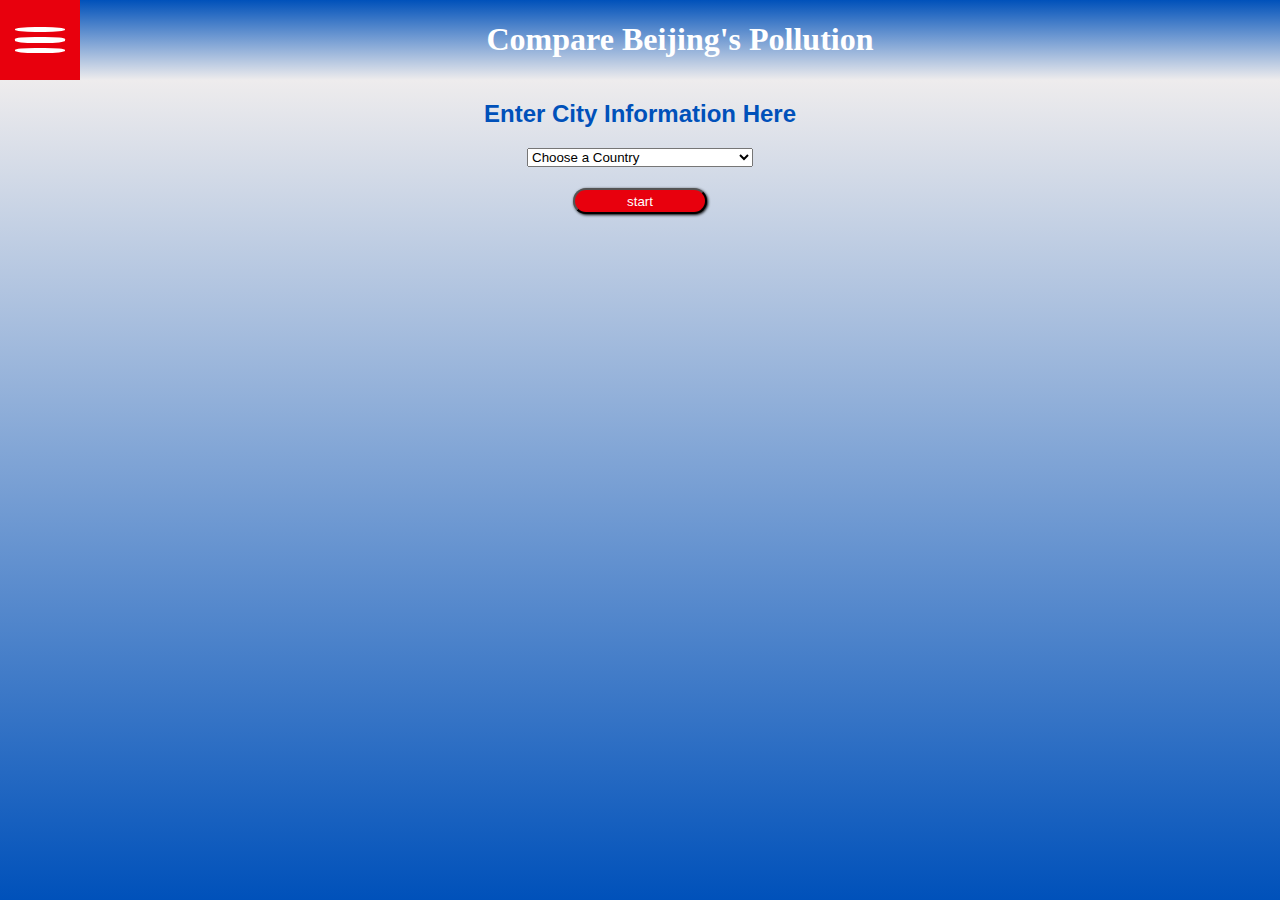
<file: pollution-app/index.html>
<!DOCTYPE html>
<html lang="en">
<head>
    <meta charset="UTF-8">
    <meta name="viewport" content="width=device-width, initial-scale=1.0">
    <meta http-equiv="X-UA-Compatible" content="ie=edge">
    <title>Document</title>
</head>

<body>
    <div class="app-navigation">
        <div class="menu-button">
            <div class="bar1"></div>
            <div class="bar2"></div>
            <div class="bar3"></div>
            
        </div>
        <div class="side-nav">
            <h4 class="side-link"><a href="index.html">Home</a></h4> 
            <h4 class="side-link"><a href="about.html">About</a></h4>
            <h4 class="side-link"><a href="faq.html">FAQ</a></h4>
            <!-- <h4 class="side-link"><a href="compare-other-cities.html">Compare Another City</a></h4> -->
        </div>
        <div class="empty-col-symmetry"></div>

        <div class="banner">
            <h1>Compare Beijing's Pollution</h1>
        </div>
        
        
        <div class="app">
            <!-- <div class="form-heading">
                <h2>Enter City Information Here</h2>
            </div> -->

            <div class="city-info hide ">
                    <h2 class="heading">Enter City Information Here</h2>
                    <form class="hide">
                        <select id="country">
                            <option value="choose">Choose a Country</option>
                            <option value="Afghanistan">Afghanistan</option>
                            <option value="Algeria">Algeria</option>
                            <option value="Andorra">Andorra</option>
                            <option value="Angola">Angola</option>
                            <option value="Argentina">Argentina</option>
                            <option value="Armenia">Armenia</option>
                            <option value="Australia">Australia</option>
                            <option value="Austria">Austria</option>
                            <option value="Bahamas">Bahamas</option>
                            <option value="Bahrain">Bahrain</option>
                            <option value="Bangladesh">Bangladesh</option>
                            <option value="Belgium">Belgium</option>
                            <option value="Bolivia">Bolivia</option>
                            <option value="Bonaire, Saint Eustatius and Saba">Bonaire, Saint Eustatius and Saba</option>
                            <option value="Bosnia Herzegovina">Bosnia Herzegovina</option>
                            <option value="Brazil">Brazil</option>
                            <option value="Brunei">Brunei</option>
                            <option value="Bulgaria">Bulgaria</option>
                            <option value="Canada">Canada</option>
                            <option value="Chile">Chile</option>
                            <option value="China">China</option>
                            <option value="Colombia">Colombia</option>
                            <option value="Croatia">Croatia</option>
                            <option value="Cyprus">Cyprus</option>
                            <option value="Czech Republic">Czech Republic</option>
                            <option value="Democratic Republic of the Congo">Democratic Republic of the Congo</option>
                            <option value="Denmark">Denmark</option>
                            <option value="Ecuador">Ecuador</option>
                            <option value="Finland">Finland</option>
                            <option value="France">France</option>
                            <option value="Germany">Germany</option>
                            <option value="Ghana">Ghana</option>
                            <option value="Guatemala">Guatemala</option>
                            <option value="Hong Kong">Hong Kong</option>
                            <option value="Hungary">Hungary</option>
                            <option value="India">India</option>
                            <option value="Indonesia">Indonesia</option>
                            <option value="Iran">Iran</option>
                            <option value="Iraq">Iraq</option>
                            <option value="Ireland">Ireland</option>
                            <option value="Israel">Israel</option>
                            <option value="Italy">Italy</option>
                            <option value="Ivory Coast">Ivory Coast</option>
                            <option value="Japan">Japan</option>
                            <option value="Jordan">Jordan</option>
                            <option value="Kazakhstan">Kazakhstan</option>
                            <option value="Kosovo">Kosovo</option>
                            <option value="Kuwait">Kuwait</option>
                            <option value="Kyrgyzstan">Kyrgyzstan</option>
                            <option value="Latvia">Latvia</option>
                            <option value="Lithuania">Lithuania</option>
                            <option value="Luxembourg">Luxembourg</option>
                            <option value="Macao">Macao</option>
                            <option value="Macedonia">Macedonia</option>
                            <option value="Malaysia">Malaysia</option>
                            <option value="Malta">Malta</option>
                            <option value="Mexico">Mexico</option>
                            <option value="Mongolia">Mongolia</option>
                            <option value="Myanmar">Myanmar</option>
                            <option value="Nepal">Nepal</option>
                            <option value="Netherlands">Netherlands</option>
                            <option value="New Caledonia">New Caledonia</option>
                            <option value="New Zealand">New Zealand</option>
                            <option value="Nigeria">Nigeria</option>
                            <option value="Norway">Norway</option>
                            <option value="Oman">Oman</option>
                            <option value="Pakistan">Pakistan</option>
                            <option value="Palestinian Territory">Palestinian Territory</option>
                            <option value="Peru">Peru</option>
                            <option value="">Philippines</option>
                            <option value="Poland">Poland</option>
                            <option value="Portugal">Portugal</option>
                            <option value="Puerto Rico">Puerto Rico</option>
                            <option value="Romania">Romania</option>
                            <option value="Russia">Russia</option>
                            <option value="San Marino">San Marino</option>
                            <option value="Serbia">Serbia</option>
                            <option value="Singapore">Singapore</option>
                            <option value="Slovakia">Slovakia</option>
                            <option value="Slovenia">Slovenia</option>
                            <option value="South Africa">South Africa</option>
                            <option value="South Korea">South Korea</option>
                            <option value="Spain">Spain</option>
                            <option value="Sri Lanka">Sri Lanka</option>
                            <option value="Svalbard and Jan Mayen">Svalbard and Jan Mayen</option>
                            <option value="Sweden">Sweden</option>
                            <option value="Switzerland">Switzerland</option>
                            <option value="Syria">Syria</option>
                            <option value="Taiwan">Taiwan</option>
                            <option value="Thailand">Thailand</option>
                            <option value="Timor Leste">Timor Leste</option>
                            <option value="Turkey">Turkey</option>
                            <option value="U.S. Virgin Islands">U.S. Virgin Islands</option>
                            <option value="USA">USA</option>
                            <option value="Uganda">Uganda</option>
                            <option value="Ukraine">Ukraine</option>
                            <option value="United Arab Emirates">United Arab Emirates</option>
                            <option value="United Kingdom">United Kingdom</option>
                            <option value="Uzbekistan">Uzbekistan</option>
                            <option value="Vietnam">Vietnam</option>
                            <option value="Yemen">Yemen</option>
                        </select>
                        <span id="state-wrap" class="hide">
                            <div id="state"></div>
                        </span>
                             <input placeholder="city" type="text" id="city" class="hide"> 	 
                            
                        </form>
                        <button type="submit" class="start">start</button>
            </div>
            
            <div class="chosen-city reveal">
                <!-- <h2 class="chosen-city-name"></h2> -->
            </div>

            <div class="chosen-pollution-data reveal">
                <h2>AQI: <span class="aqi"></span></h2>
                <h2>Temp: <span class="celsius"></span>&#176C/<span class="fahrenheit"></span>&#176F</h2>
                <div class="chosen-icon reveal"></div>
            </div>

            <div class="chosen-pollution-description reveal">
                
            </div>

            <div class="beijing reveal">
                <!-- <h2 class="beijing-name reveal"></h2> -->
            </div>

            <div class="beijing-pollution-data reveal">
                <h2>AQI: <span class="beijing-aqi"></span></h2>
                <h2>Temp: <span class="celsius-beijing"></span>&#176C/<span class="fahrenheit-beijing"></span>&#176F</h2>
                <div class="beijing-icon reveal"></div>
            </div>

            <div class="beijing-pollution-description reveal">
                
            </div>


            <div class="comparison-box reveal"> 
            </div>
            <button type="submit" class="restart reveal">Restart</button>
        </div>
    </div>

</body>
</html>
<link rel="stylesheet" href="style.css">
<script src="nav.js"></script>
<script src="main.js"></script>
<style src="style.css"></style>
</file>
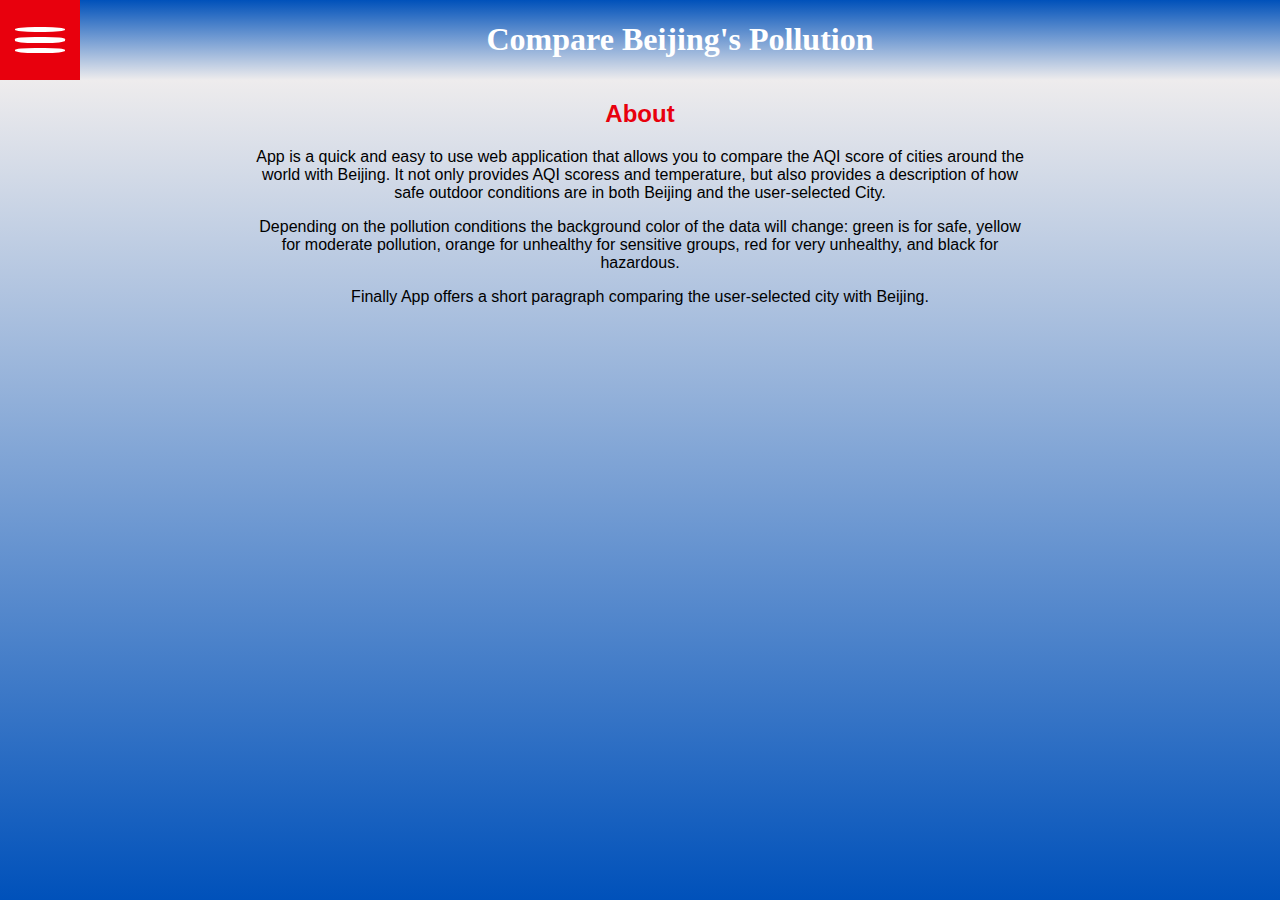
<file: pollution-app/about.html>
<!DOCTYPE html>
<html lang="en">
<head>
    <meta charset="UTF-8">
    <meta name="viewport" content="width=device-width, initial-scale=1.0">
    <meta http-equiv="X-UA-Compatible" content="ie=edge">
    <title>Document</title>
</head>

<body>
    <div class="app-navigation">
        <div class="menu-button">
            <div class="bar1"></div>
            <div class="bar2"></div>
            <div class="bar3"></div>
            
        </div>
        <div class="side-nav">
                <h4 class="side-link"><a href="index.html">Home</a></h4> 
                <h4 class="side-link"><a href="about.html">About</a></h4>
                <h4 class="side-link"><a href="faq.html">FAQ</a></h4>
                
        </div>
        <div class="empty-col-symmetry"></div>

        <div class="banner">
            <h1>Compare Beijing's Pollution</h1>
        </div>
        <div class="app">
            <div class="about">
                <h2>About</h2>
                <p>App is a quick and easy to use web application that allows you to compare the 
                    AQI score of cities around the world with Beijing. It not only provides AQI 
                    scoress and temperature, but also provides a description of how safe outdoor conditions 
                    are in both Beijing and the user-selected City. 
                </p> 
                <p>Depending on the pollution conditions the background color of the data will change: green 
                    is for safe, yellow for moderate pollution, orange for unhealthy for sensitive groups,
                     red for very unhealthy, and black for hazardous. 
                </p>
                <p>
                    Finally App offers a short paragraph comparing the user-selected city with Beijing. 
                </p>
            </div>
            <div class="city-info"></div>
        </div>
    </div>
    
</body>

        
</html>
<link rel="stylesheet" href="info-style.css">
<script src="nav.js"></script>
<!-- <script src="main.js"></script> -->
</file>
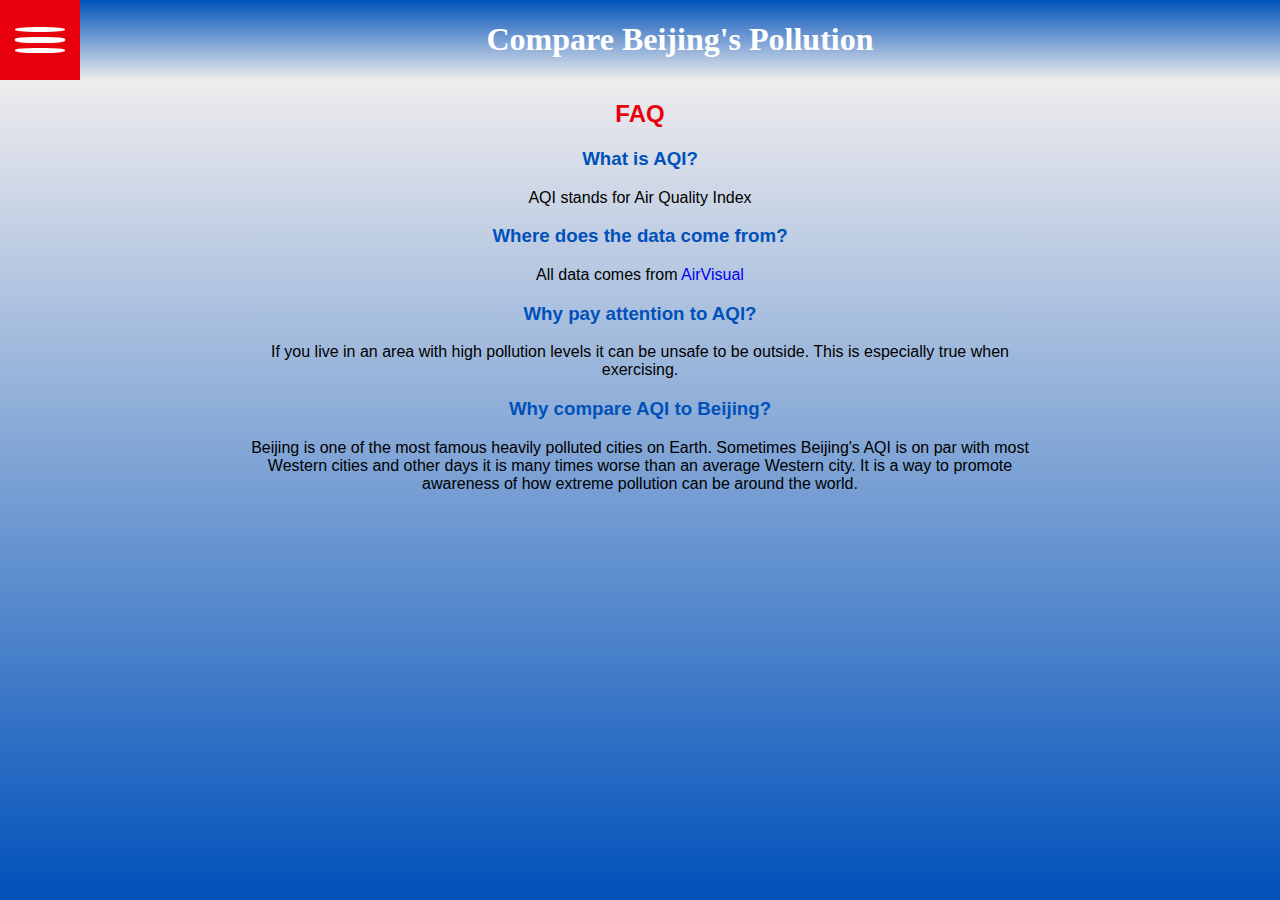
<file: pollution-app/faq.html>
<!DOCTYPE html>
<html lang="en">
<head>
    <meta charset="UTF-8">
    <meta name="viewport" content="width=device-width, initial-scale=1.0">
    <meta http-equiv="X-UA-Compatible" content="ie=edge">
    <title>Document</title>
</head>

<body>
    <div class="app-navigation">
        <div class="menu-button">
            <div class="bar1"></div>
            <div class="bar2"></div>
            <div class="bar3"></div>
            
        </div>
        <div class="side-nav">
                <h4 class="side-link"><a href="index.html">Home</a></h4> 
                <h4 class="side-link"><a href="about.html">About</a></h4>
                <h4 class="side-link"><a href="faq.html">FAQ</a></h4>
               
        </div> 
        <div class="empty-col-symmetry"></div>

        <div class="banner">
            <h1>Compare Beijing's Pollution</h1>
        </div>
        <div class="app">
            <div class="faq">
                <h2>FAQ</h2>
                <h3>What is AQI?</h3>
                <P>AQI stands for Air Quality Index</P>
                <h3>Where does the data come from?</h3>
                <P>All data comes from <a href="https://www.airvisual.com" style="text-decoration: none;"">AirVisual</a></P>
                <h3>Why pay attention to AQI?</h3>
                <P>If you live in an area with high pollution levels it can be unsafe to be outside.
                     This is especially true when exercising.
                </P>
                <h3>Why compare AQI to Beijing?</h3>
                <P>Beijing is one of the most famous heavily polluted cities on Earth. 
                Sometimes Beijing's AQI is on par with most Western cities and other days
                it is many times worse than an average Western city. It is a way to promote 
                awareness of how extreme pollution can be around the world. 
                </P>
            </div>
            <div class="city-info"></div>
        </div>
    </div>
    
</body>

        
</html>
<link rel="stylesheet" href="info-style.css">
<script src="nav.js"></script>
</file>
<file: pollution-app/style.css>
body{
    margin: 0 auto;
    padding: 0;
    background-color: #0051BA;
    /* height: 100vh;  */
    box-sizing: border-box; 
  }

h2 {
    color: #0051BA; 
}

h4{
    font-size: 20px; 
    padding: 20px; 
}

form{
    display: flex;
    align-items: center; 
    justify-content: center;
    flex-direction: column;
}

.reveal {
    visibility: hidden; 
}

/* main grid  */

.app-navigation{
    margin: 0 auto;
    width: 100%;
    height: 100vh; 
    /* max-height: 100vh;  */
    overflow: hidden; 
    max-width: 100%; 
    display: grid;
    grid-template-columns: 5em 1fr 5em;
    grid-template-rows: 5em 1fr;
  grid-template-areas:
      "menu-button banner banner"
      "side-nav app empty-col-symmetry";
}

.app-navigation-info-pages{
    margin: 0 auto;
    width: 100%;
    height: 100vh; 
    /* max-height: 100vh;  */
    overflow: hidden; 
    max-width: 100%; 
    display: grid;
    grid-template-columns: 5em 1fr 5em;
    grid-template-rows: 5em 1fr;
  grid-template-areas:
      "menu-button banner banner"
      "side-nav info empty-col-symmetry";
}


.menu-button{
    grid-area:menu-button;
    background-color: #e8000d;
    display: grid;
    max-width: 5em; 
    grid-template-columns: 2fr 7fr 2fr;
    grid-template-rows: 5fr 1fr 1fr 1fr 1fr 1fr 5fr;
    grid-template-areas:
          ". . . "
          ". bar1 . "
          ". . . "
          ". bar2 . "
          ". . . "
          ". bar3 . "
          ". . . ";
}


.bar1{
    grid-area: bar1;
    background-color: white;
    z-index: 2000;
    border-radius: 40%;
    max-height: 1em;
}
.bar2{
    grid-area: bar2;
    background-color: white;
    border-radius: 40%;
}
.bar3{
    grid-area: bar3;
    background-color: white;
    border-radius: 40%;
 }

 .banner{
     grid-area: banner; 
     /* background-color: #0051BA; */
     background: linear-gradient(#0051BA, #eeeced);
     color: white; 
     text-align: center; 
 }

 .side-nav{
    grid-area: side-nav; 
     /* background-color: #e8000d; */
     color: white; 
     background: linear-gradient(#eeeced,#0051BA );
     text-align: center; 
     transition-timing-function: ease-in;
     text-decoration: none;  
     /* max-width: .1em;  */
     /* visibility: hidden; */
 }

 .empty-col-symmetry{
     grid-area: empty-col-symmetry; 
     background: linear-gradient(#eeeced,#0051BA ); 
 }

 .side-nav a{
     text-decoration: none; 
     color: white; 
     font-family: 'Courier New', Courier, monospace; 
     padding: 3em, 0em, 0em, 3em;  
 }

.side-link{
    opacity: .7;
    visibility: hidden;
}


 .app{
     grid-area: app; 
     overflow: hidden; 
     text-align: center;
     display: grid; 
     font-family: Verdana, Geneva, Tahoma, sans-serif; 
     max-width: 100%; 
     max-height: 100%; 
     background: linear-gradient(#eeeced,#0051BA );
     grid-template-rows: 1fr 5em 1fr 1fr 1fr 1fr; 
     grid-template-columns: 1fr 2fr 2fr 1fr; 
     grid-template-areas:
        " city-info city-info city-info city-info" 
        ". chosen-city beijing ." 
        "chosen-pollution-data chosen-pollution-data beijing-pollution-data beijing-pollution-data"
        "chosen-pollution-description chosen-pollution-description beijing-pollution-description beijing-pollution-description"
        ". comparison-box comparison-box ."
        ". . restart . "; 
        grid-gap: 1em; 
        
}
/* ALL CODE BELOW THIS IS SPECIFIC TO THE APP SECTION */

.city-info{
    grid-area: city-info; 
    text-align: center; 
    /* width: 20em;  */
    color: #0051BA; 
    display: flex;
    align-items: center; 
    justify-content: center;
    flex-direction: column;
    
}

#state-wrap{
    visibility: hidden; 
}

#city{
    visibility: hidden;
}

.start{
    grid-area: start; 
    height: 2em; 
    width: 10em; 
    background-color: #e8000d;
    color: white; 
    border-radius: 25px;
    box-shadow: 1px 1px 3px black;
}

.chosen-city{
    grid-area: chosen-city; 
    color: #0051BA;
    font-size: 2.5em; 
    padding: 0; 
    text-align: center;
    display: flex;
    align-items: center;
    justify-content: center;
    
}

.beijing{
    grid-area: beijing; 
    color: #0051BA; 
    font-size: 2.5em; 
    padding: 0; 
    text-align: center;
    display: flex;
    align-items: center;
    justify-content: center;
}

.chosen-pollution-data{
    grid-area: chosen-pollution-data; 
    background: #83d489;
    border-radius: 25px;
    box-shadow: 1px 1px 3px black;
    text-align: center; 
    margin: 0 1em 0 1em; 
    
}

.beijing-pollution-data{
    grid-area: beijing-pollution-data; 
    background: #eb852d;
    border-radius: 25px;
    box-shadow: 1px 1px 3px black;
    text-align: center; 
    margin: 0 1em 0 1em; 
    
}

.chosen-pollution-description{
    grid-area: chosen-pollution-description; 
    border-radius: 25px;
    box-shadow: 1px 1px 3px black;
    text-align: center; 
    background: #757c85;
    color: white; 
    margin: 0 1em 0 1em; 
    display: flex;
    align-items: center;
    justify-content: center;
}

.beijing-pollution-description{
    grid-area: beijing-pollution-description; 
    border-radius: 25px;
    box-shadow: 1px 1px 3px black;
    text-align: center; 
    background: #757c85;
    color: white; 
    margin: 0 1em 0 1em; 
    display: flex;
    align-items: center;
    justify-content: center;
}

.comparison-box{
    border-radius: 25px;
    box-shadow: 1px 1px 3px black;
    text-align: center; 
    grid-area: comparison-box; 
    background-color: #FFC82D;
    color: #0051BA; 
    font-weight: 200; 
    margin: 0 1em 0 1em; 
    display: flex;
    align-items: center;
    justify-content: center;
}

.restart{
    grid-area: restart; 
    height: 2em; 
    width: 7em; 
    background-color: #0051BA; 
    color: white; 
    border-radius: 25px;
    box-shadow: 1px 1px 3px black;
    display: flex;
    align-items: center;
    justify-content: center;
}

/* this is where you will place your media queries for mobile */

/*mobile 500px width and below*/
@media screen and (max-width: 500px) {
    h1{
        font-size: 1.5em; 
        color: #eeeced; 
    }
    .city-info{
        width: 20em; 
    }
    #city{
        width: 12.5em; 
        max-width: 12.5em;
    }
    #country{
        width: 12.5em; 
        max-width: 12.5em;
    }
    #state{
        width: 12.5em; 
        max-width: 12.5em;
    }
    .heading{
        color: #eeeced; 
    }
    /* h2 {
        color: #0051BA; 
    } */
    .app-navigation{
        margin: 0 auto;
        width: 100%;
        max-height: 100%; 
        overflow: hidden; 
        max-width: 100%; 
        display: grid;
        grid-template-columns: 1em 4em 1fr 4em 1em;
        grid-template-rows: 5em 1fr;
      grid-template-areas:
          "menu-button menu-button banner banner banner"
          "side-nav app app app empty-col-symmetry";
    }

    /* .app-navigation{
        height: 120vh; 
    } */
 
    .banner{
        background: #0051BA;
        color: white;
    }
    .side-nav{
        grid-area: side-nav; 
         /* background-color: #e8000d; */
         color: white; 
         background: linear-gradient(#0051BA,#eeeced); 
         text-align: center; 
         transition-timing-function: ease-in;
         text-decoration: none;  
         /* max-width: .1em;  */
         /* visibility: hidden; */
     }

    .empty-col-symmetry{
        grid-area: empty-col-symmetry; 
        background: linear-gradient(#0051BA,#eeeced); 
    }

    .app{
        grid-area: app; 
        text-align: center;
        display: grid; 
        max-width: 100%; 
        overflow: hidden; 
        background: linear-gradient(#0051BA,#eeeced); 
        grid-template-rows: 1fr 3em 1fr 4em 3em 1fr 4em 1fr 5em;
        grid-template-columns: 1fr 1fr;
        grid-template-areas:
            "city-info city-info"
            "beijing beijing"
            "beijing-pollution-data beijing-pollution-data"
            "beijing-pollution-description beijing-pollution-description"
            "chosen-city chosen-city"
            "chosen-pollution-data chosen-pollution-data"
            "chosen-pollution-description chosen-pollution-description"
            "comparison-box comparison-box"
            "restart restart";
            grid-gap: .5em; 
           
   }
   .beijing{
       color: #FFC82D; 
   }
   .chosen-city{
       color: #FFC82D;
   }
   .beijing-pollution-data{
    color: #0051BA; 
   }

   .chosen-pollution-data{
    color: #0051BA; 
   }

   .menu-button{
    grid-area:menu-button;
    background-color: color: #e8000d;
    display: grid;
    grid-template-columns: 2fr 7fr 2fr;
    grid-template-rows: 5fr 1fr 1fr 1fr 1fr 1fr 5fr;
    grid-template-areas:
          ". . . "
          ". bar1 . "
          ". . . "
          ". bar2 . "
          ". . . "
          ". bar3 . "
          ". . . ";
}


/*mobile 650px height and below*/
@media screen and (max-height: 650px){
    .app-navigation{
        height: 120vh; 
    }
    .beijing-pollution-description{
        font-size: 12px; 
    }
    .chosen-pollution-description{
        font-size: 12px; 
    }
}
</file>
<file: pollution-app/info-style.css>
body{
    margin: 0 auto;
    padding: 0;
    background-color: #0051BA;
    /* height: 100vh;  */
    box-sizing: border-box; 
  }

h2 {
    color: #e8000d;
}

h3{
    color: #0051BA; 
}

h4{
    font-size: 20px; 
    padding: 20px; 
}

form{
    display: flex;
    align-items: center; 
    justify-content: center;
    flex-direction: column;
}

.reveal {
    visibility: hidden; 
}

/* main grid  */

.app-navigation{
    margin: 0 auto;
    width: 100%;
    height: 100vh; 
    /* max-height: 100vh;  */
    overflow: hidden; 
    max-width: 100%; 
    display: grid;
    grid-template-columns: 5em 1fr 5em;
    grid-template-rows: 5em 1fr;
  grid-template-areas:
      "menu-button banner banner"
      "side-nav app empty-col-symmetry";
}


.menu-button{
    grid-area:menu-button;
    background-color: #e8000d;
    display: grid;
    max-width: 5em; 
    grid-template-columns: 2fr 7fr 2fr;
    grid-template-rows: 5fr 1fr 1fr 1fr 1fr 1fr 5fr;
    grid-template-areas:
          ". . . "
          ". bar1 . "
          ". . . "
          ". bar2 . "
          ". . . "
          ". bar3 . "
          ". . . ";
}


.bar1{
    grid-area: bar1;
    background-color: white;
    z-index: 2000;
    border-radius: 40%;
    max-height: 1em;
}
.bar2{
    grid-area: bar2;
    background-color: white;
    border-radius: 40%;
}
.bar3{
    grid-area: bar3;
    background-color: white;
    border-radius: 40%;
 }

 .app{
    grid-area: app; 
    overflow: hidden; 
    text-align: center;
    display: grid; 
    font-family: Verdana, Geneva, Tahoma, sans-serif; 
    max-width: 100%; 
    max-height: 100%; 
    background: linear-gradient(#eeeced,#0051BA );
    display: flex;
    /* align-items: center; */
    justify-content: center;
}

 .banner{
     grid-area: banner; 
     /* background-color: #0051BA; */
     background: linear-gradient(#0051BA, #eeeced);
     color: white; 
     text-align: center; 
 }

 .side-nav{
    grid-area: side-nav; 
     /* background-color: #e8000d; */
     color: white; 
     background: linear-gradient(#eeeced,#0051BA );
     text-align: center; 
     transition-timing-function: ease-in;
     text-decoration: none;  
     /* max-width: .1em;  */
     /* visibility: hidden; */
 }

 .empty-col-symmetry{
     grid-area: empty-col-symmetry; 
     background: linear-gradient(#eeeced,#0051BA ); 
 }

 .side-nav a{
     text-decoration: none; 
     color: white; 
     font-family: 'Courier New', Courier, monospace; 
     padding: 3em, 0em, 0em, 3em;  
 }

.side-link{
    opacity: .7;
    visibility: hidden;
}

.about{
    max-width: 70%; 
}
.faq{
    max-width: 70%; 
}


/* for mobile*/
@media screen and (max-width: 500px) {

    h1{
        font-size: 1.5em; 
        color: #eeeced; 
    }

    .about h2{
        color: white; 
    }
    .faq h2{
        color: white; 
    }
    h3{
        color: #FFC82D;
    }
    .app-navigation{
        margin: 0 auto;
        width: 100%;
        max-height: 100%; 
        overflow: hidden; 
        max-width: 100%; 
        display: grid;
        grid-template-columns: 1em 4em 1fr 4em 1em;
        grid-template-rows: 5em 1fr;
      grid-template-areas:
          "menu-button menu-button banner banner banner"
          "side-nav app app app empty-col-symmetry";
    }

    .banner{
        background: #0051BA;
        color: white;
    }

    .side-nav{
        grid-area: side-nav; 
         /* background-color: #e8000d; */
         color: white; 
         background: linear-gradient(#0051BA,#eeeced); 
         text-align: center; 
         transition-timing-function: ease-in;
         text-decoration: none;  
         /* max-width: .1em;  */
         /* visibility: hidden; */
     }

    .empty-col-symmetry{
        grid-area: empty-col-symmetry; 
        background: linear-gradient(#0051BA,#eeeced); 
    }

    .app{
        background: linear-gradient(#0051BA,#eeeced);
    }

    .faq{
        font-size: 14px; 
    }
}

/*mobile 650px height and below*/
@media screen and (max-height: 650px){
    .app-navigation{
        height: 120vh; 
    }
}
</file>
